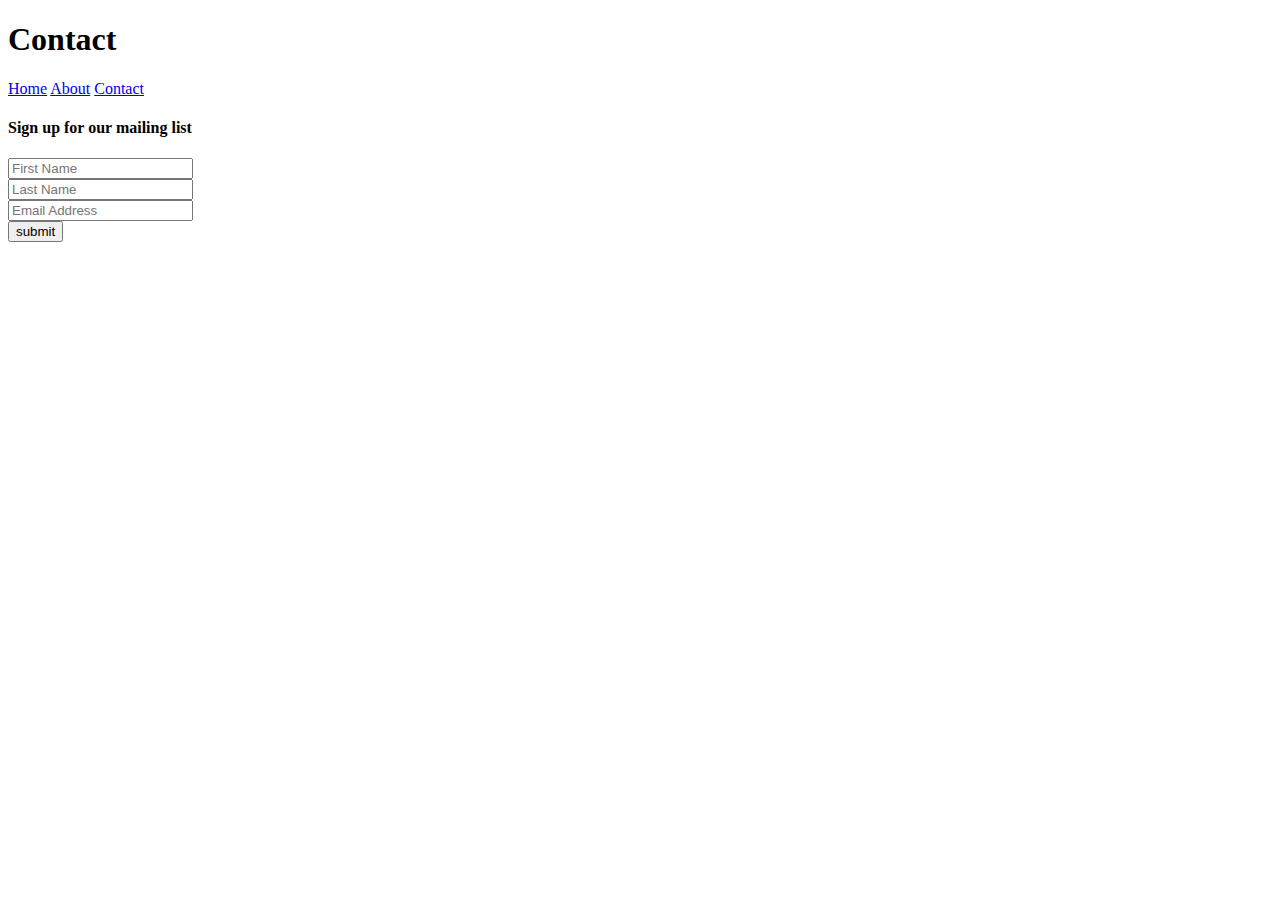
<file: contact.html>
<!DOCTYPE html>
<html lang="en">
<head>
    <meta charset="UTF-8">
    <meta http-equiv="X-UA-Compatible" content="IE=edge">
    <meta name="viewport" content="width=device-width, initial-scale=1.0">
    <title>Document</title>
</head>
<body>
    <h1>Contact</h1>

    <div>
        <a href="index.html">Home</a>
        <a href="about.html">About</a>
        <a href="contact.html"> Contact</a>
    </div>

        <h4>Sign up for our mailing list</h4>

    
    <form>
        <input type="text" name="firstName" placeholder="First Name"> <br>
        <input type="text" name="lastName" placeholder="Last Name"> <br>
        <input type="text" name="email" placeholder="Email Address"> <br>
        <input type="submit" value="submit">
    </form>
        

    
   
</body>
</html>
</file>
